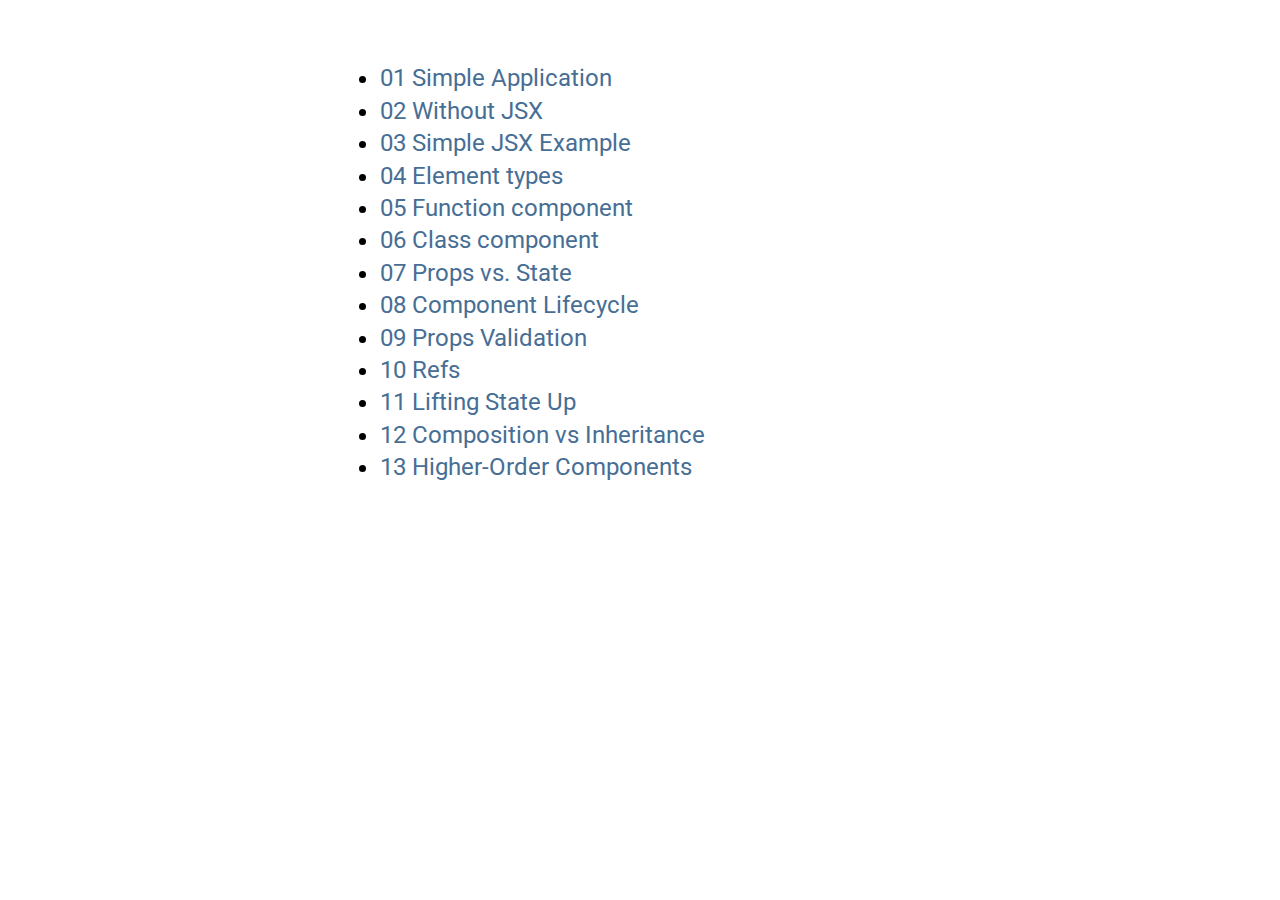
<file: index.html>
<!DOCTYPE html>
<html>
<head>
    <meta charset="utf-8">
    <meta http-equiv="X-UA-Compatible" content="IE=edge">
    <title>React – CS101</title>
    <link href="https://fonts.googleapis.com/css?family=Roboto+Mono:300,300i,700,700i|Roboto:300,300i,700,700i" rel="stylesheet">
    <link rel="stylesheet" href="css/react.css">
</head>
<body>
    <div id="root">
        <ul>
            <li><a href="01_simple-application.html">01 Simple Application</a></li>
            <li><a href="02_no-jsx.html">02 Without JSX</a></li>
            <li><a href="03_jsx.html">03 Simple JSX Example</a></li>
            <li><a href="04_element-type.html">04 Element types</a></li>
            <li><a href="05_function-component.html">05 Function component</a></li>
            <li><a href="06_class-component.html">06 Class component</a></li>
            <li><a href="07_state-props.html">07 Props vs. State</a></li>
            <li><a href="08_lifecycle.html">08 Component Lifecycle</a></li>
            <li><a href="09_props-validation.html">09 Props Validation</a></li>
            <li><a href="10_refs.html">10 Refs</a></li>
            <li><a href="11_state-lift.html">11 Lifting State Up</a></li>
            <li><a href="12_composition.html">12 Composition vs Inheritance</a></li>
            <li><a href="13_HOC.html">13 Higher-Order Components</a></li>
        </ul>
    </div>
</body>
</html>
</file>
<file: css/react.css>
/* reset css */
div, p, h1, h2, h3, h4,h5, h6, body, html
{
    margin: 0;
    padding: 0;
    line-height: inherit;
    font-size: inherit;
}


html {
    font-size: 24px;
}
body {
    font-family     : 'Roboto', sans-serif;
    font-size       : 1rem;
    line-height     : 1.35rem;
    /*font-family: 'Roboto Mono', monospace;*/
}

#root {
    max-width       : 600px;
    margin          : 2.6rem auto;
}

h1 {
    font-size: 2rem;
    line-height: 2.7rem;
}
h2 {
    font-size: 1.5rem;
    line-height: 2.025rem;
}
p
{
    margin: 0.6rem 0;
}

a, a:link
{
    color: #476E94;
    text-decoration: none;
}
a:hover
{
    text-decoration: underline;
}


button, input, select, textarea {
    font: inherit;
    margin: 0;
}

.input-field.state-lift-input {
    width: 7rem;
    font-size: 0.7rem;
    text-align: center;
    margin: 0.6rem 0;
}

.btn
{
    display: inline-block;
    padding: 6px 12px;
    margin-bottom: 0;
    font-size: 14px;
    font-weight: 400;
    line-height: 1.42857143;
    text-align: center;
    white-space: nowrap;
    vertical-align: middle;
    -ms-touch-action: manipulation;
    touch-action: manipulation;
    cursor: pointer;
    -webkit-user-select: none;
    -moz-user-select: none;
    -ms-user-select: none;
    user-select: none;
    background-image: none;
    border: 1px solid transparent;
    border-radius: 4px;
    outline: none;
}

.btn:active
{
    background-image: none;
    outline: 0;
    -webkit-box-shadow: inset 0 3px 5px rgba(0,0,0,.125);
    box-shadow: inset 0 3px 5px rgba(0,0,0,.125);
}
.btn:hover
{
    color: #333;
    background-color: #e6e6e6;
    border-color: #adadad;
}

.btn-danger
{
    color: #fff;
    background-color: #d9534f;
    border-color: #d43f3a;
}
.btn-danger:hover
{
    color: #fff;
    background-color: #c9302c;
    border-color: #ac2925;
}

input[type=text]
{
    /*display: block;*/
    /*width: 100%;*/
    height: 34px;
    padding: 6px 12px;
    font-size: 14px;
    line-height: 1.42857143;
    color: #555;
    background-color: #fff;
    background-image: none;
    border: 1px solid #ccc;
    border-radius: 4px;
    -webkit-box-shadow: inset 0 1px 1px rgba(0,0,0,.075);
    box-shadow: inset 0 1px 1px rgba(0,0,0,.075);
    -webkit-transition: border-color ease-in-out .15s,-webkit-box-shadow ease-in-out .15s;
    -o-transition: border-color ease-in-out .15s,box-shadow ease-in-out .15s;
    transition: border-color ease-in-out .15s,box-shadow ease-in-out .15s;
    font: inherit;
    margin: 0;
}
input[type=text]:focus
{
    border-color: #66afe9;
    outline: 0;
    -webkit-box-shadow: inset 0 1px 1px rgba(0,0,0,.075), 0 0 8px rgba(102,175,233,.6);
    box-shadow: inset 0 1px 1px rgba(0,0,0,.075), 0 0 8px rgba(102,175,233,.6);
}

.is-default
{
    color: #333;
}
.is-changed
{
    color: #99cc00;
}

.list
{
    padding-left: 1em;
}
.list-item
{

}

.state-lift-component
{
    text-align: center;
}

.read-more
{
    color: #999;
    font-size: 0.75rem;
    line-height: 1rem;
    border-top: 1px dashed #999;
    margin-top: 1rem;
    padding-top: 0.999rem;
}

.read-more a, .read-more a:link
{
    color: #999;
}

.read-more h2
{
    font-size: 0.75rem;
    line-height: inherit;
    margin: 0;
}

.Dialog
{
    padding: 1rem;
    color : #000;
    border: 1px solid #000;
    border-radius: 0.4rem;
    margin: 1rem 0;
}
.Dialog-highlight
{
    color: #C2822D;
    border-color: #C2822D;
    border-width: 2px;
}
.Dialog-border-dashed
{
    border-style: dashed;
}

.Dialog-light
{
    color: #ccc;
    border-color: #ccc;
    border-width: 1px;
}

.no-sense
{
    color: #A53B49;
}

.Entries
{
    font-size: 0.75rem;
    color: #666;
    border-top: 1px dashed #999;
    padding-top: 0.5rem;
    margin-top: 1rem;
}

.Entries h2
{
    font-size: inherit;
}
</file>
